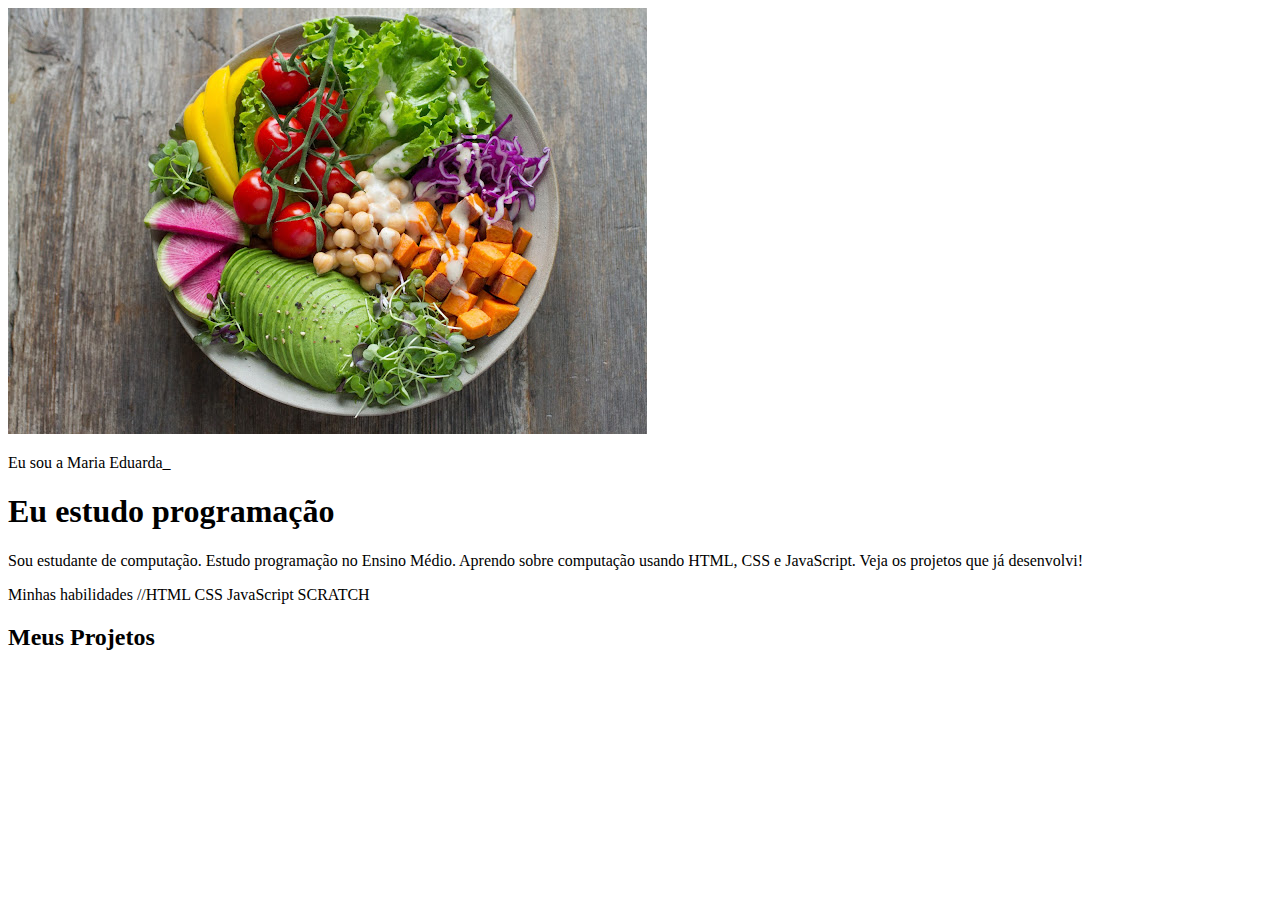
<file: Portf-lio-Maria-E.-24-main/index.html>
<!DOCTYPE html>
<html lang="pt-br">
<head>
    <meta charset="UTF-8">
    <meta name="viewport" content="width=device-width, initial-scale=1.0">
    <title>Portfólio Maria Edaurda</title>
</head>
<body>
    <img src="img/comida-vegetariana.jpg" alt="Imagem da Maria Eduarda_">
    <p class="perfil">Eu sou a Maria Eduarda_</p>
    <h1>Eu estudo programação</h1>
    <p class="desc">
        Sou estudante de computação. Estudo programação no Ensino Médio.
Aprendo sobre computação usando HTML, CSS e JavaScript. Veja os projetos que já desenvolvi!</p>
    <p. class="desc">Minhas habilidades</p.>
    //HTML  CSS   JavaScript   SCRATCH
    <h2>Meus Projetos</h2>



    
</body>
</html>
</file>
